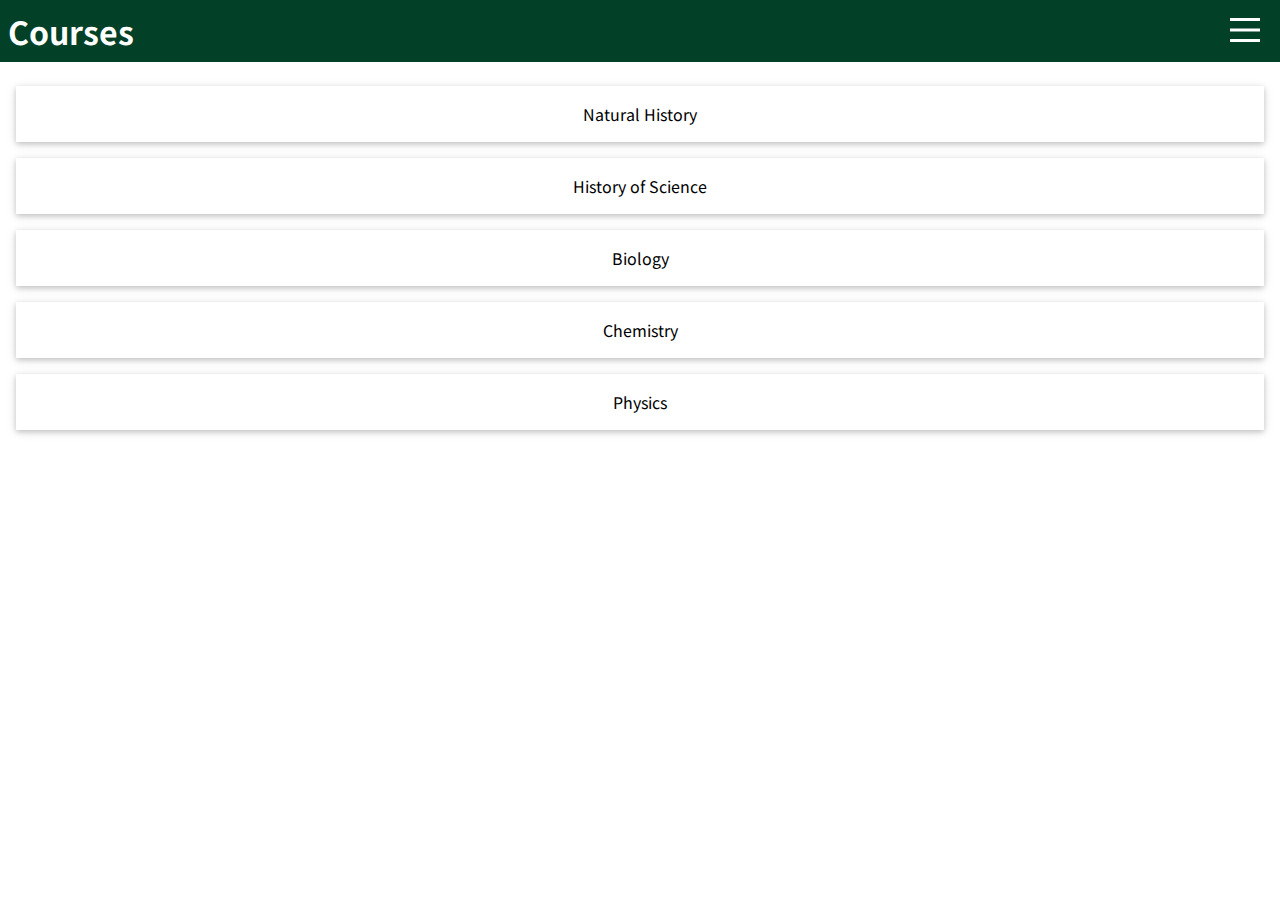
<file: courses.html>
<!DOCTYPE html>
<html>
<head>
	<meta charset="utf-8">
	<meta name="viewport" content="width=device-width, initial-scale=1.0">
	<link rel="preconnect" href="https://fonts.gstatic.com">
	<link href="https://fonts.googleapis.com/css2?family=Noto+Sans+JP:wght@400;500;700&display=swap" rel="stylesheet">
	<link href="hamburger.css" rel="stylesheet">
	<title>Lab Inventory - Augustine Science</title>

	<style>
		* {
			box-sizing: border-box;
			margin: 0;
			padding: 0;
		}
		html, body {
			width: 100%;
			height: 100%;
		}
		body {
			overflow-x: hidden;
			font-family: 'Noto Sans JP', sans-serif;
		}
		header {
			background-color: #024127;
			color: #fff;
			padding: 0.5em;
		}
		ul {
			margin-top: 16px;
			text-align: center;
			padding: 0 8px;
			width: 100%;
		}
		li {
			padding: 0.5em 8px;
			width: 100%;
		}
		li .inner {
			box-shadow: 0 2px 5px 0 rgb(0 0 0 / 16%), 0 2px 10px 0 rgb(0 0 0 / 12%);
			padding: 1em 16px;
			cursor: pointer;
			transition: all 0.3s;
			width: 100%;
		}
	</style>
</head>
<body>
	<header>
		<h1>Courses</h1>
		<div class="menu-icon"><svg viewBox="0 0 100 100"><path class="line line1" d="M 20,29.000046 H 80.000231 C 80.000231,29.000046 94.498839,28.817352 94.532987,66.711331 94.543142,77.980673 90.966081,81.670246 85.259173,81.668997 79.552261,81.667751 75.000211,74.999942 75.000211,74.999942 L 25.000021,25.000058" /><path class="line line2" d="M 20,50 H 80" /><path class="line line3" d="M 20,70.999954 H 80.000231 C 80.000231,70.999954 94.498839,71.182648 94.532987,33.288669 94.543142,22.019327 90.966081,18.329754 85.259173,18.331003 79.552261,18.332249 75.000211,25.000058 75.000211,25.000058 L 25.000021,74.999942" /></svg></div>
	</header>

	<ul>
		<li><div class="inner">Natural History</div></li>
		<li><div class="inner">History of Science</div></li>
		<li><div class="inner">Biology</div></li>
		<li><div class="inner">Chemistry</div></li>
		<li><div class="inner">Physics</div></li>
	</ul>
</body>
</file>
<file: hamburger.css>
.menu-icon {
	position: absolute;
	top: 5px;
	right: 10px;
	user-select: none;
	display: inline-block;
	vertical-align: middle;
	text-align: center;
	cursor: pointer;
	white-space: nowrap;
}
.menu-icon svg {
	width: 50px;
	height: 50px; 
}
.menu-icon .line {
  fill: none;
  stroke: #fff;
  stroke-width: 6;
  transition: stroke-dasharray 600ms cubic-bezier(0.4, 0, 0.2, 1),
    stroke-dashoffset 600ms cubic-bezier(0.4, 0, 0.2, 1);
}
.menu-icon .line1 {
  stroke-dasharray: 60 207;
  stroke-width: 6;
}
.menu-icon .line2 {
  stroke-dasharray: 60 60;
  stroke-width: 6;
}
.menu-icon .line3 {
  stroke-dasharray: 60 207;
  stroke-width: 6;
}
.menu-icon.open .line1 {
  stroke-dasharray: 90 207;
  stroke-dashoffset: -134;
  stroke-width: 6;
}
.menu-icon.open .line2 {
  stroke-dasharray: 1 60;
  stroke-dashoffset: -30;
  stroke-width: 6;
}
.menu-icon.open .line3 {
  stroke-dasharray: 90 207;
  stroke-dashoffset: -134;
  stroke-width: 6;
}
/*@media(max-width: 775px) {
	.menu-icon svg {
		width: 40px;
		height: 40px;
	}
}*/
</file>
